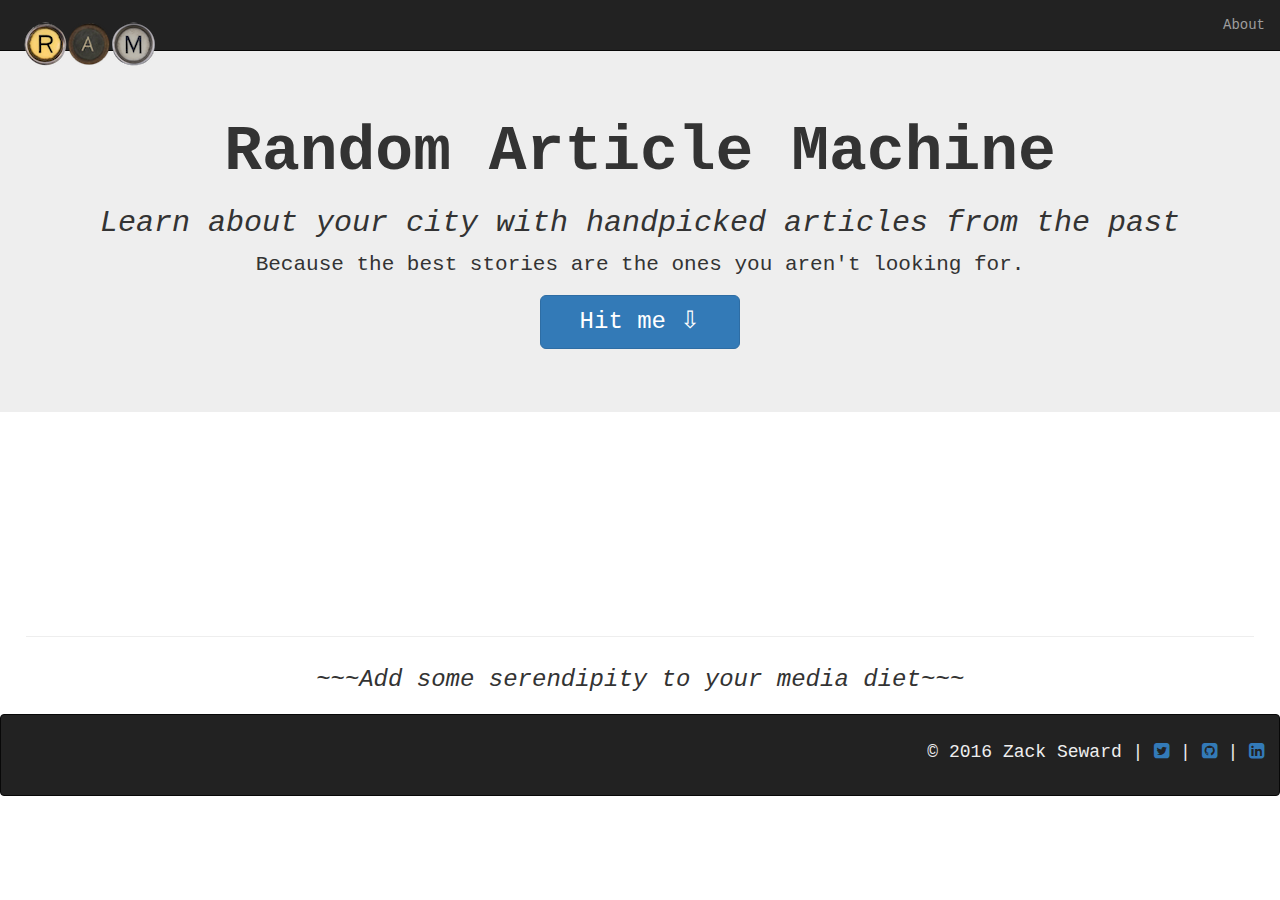
<file: index.html>
<!DOCTYPE html>
<html>
	<head>
		<title>Random Article Machine</title>
		<link rel="stylesheet" type="text/css" href="https://maxcdn.bootstrapcdn.com/bootstrap/3.3.5/css/bootstrap.min.css" />
    <link rel="stylesheet" type="text/css" href="https://maxcdn.bootstrapcdn.com/font-awesome/4.4.0/css/font-awesome.min.css" />
		<link rel="stylesheet" type="text/css" href="assets/styles.css" />
		<script src="https://code.jquery.com/jquery-2.1.4.js"></script>
		<script src="assets/scripts.js"></script>
		<link rel="shortcut icon" href="favicon.ico" type="image/x-icon">
		<!-- <link rel="icon" href="/favicon.ico" type="image/x-icon"> -->
		<meta charset="UTF-8">
		<meta name="viewport" content="width=device-width, initial-scale=1">
	</head>
  <body>
		<nav class="navbar navbar-inverse navbar-fixed-top">
		  <div class="container-fluid">
		    <div class="navbar-header">
		      <button type="button" class="navbar-toggle collapsed" data-toggle="collapse" data-target="#bs-example-navbar-collapse-1" aria-expanded="false">
		        <span class="sr-only">Toggle navigation</span>
		        <span class="icon-bar"></span>
		        <span class="icon-bar"></span>
		        <span class="icon-bar"></span>
		      </button>
		      <a class="navbar-brand" href="index.html"><img class="logo" alt="RAM" src="images/ram.png"></a>
		    </div>
		    <!-- Collect the nav links, forms, and other content for toggling -->
		    <div class="collapse navbar-collapse" id="bs-example-navbar-collapse-1">
		      <ul class="nav navbar-nav navbar-right">
		        <li><a href="about.html">About</a></li>
		      </ul>
		    </div><!-- /.navbar-collapse -->
		  </div><!-- /.container-fluid -->
		</nav>
		<div class="jumbotron">
		  <h1>Random Article Machine</h1>
				<h2><em>Learn about your city with handpicked articles from the past</em></h2>
					<p>Because the best stories are the ones you aren't looking for.</p>
		  <p><a class="btn btn-primary btn-lg" href="#" role="button" id="hitme">Hit me &#8681;</a></p>
		</div>

		<div class="page-header" id="story"></div>

    <div class="kicker">
      <h3><em>~~~Add some serendipity to your media diet~~~</em></h3>
    </div>

    <div class="navbar navbar-inverse navbar-bottom footer-bottom">
			<div class="container-fluid">
				<div class="footer">
					<p>&copy; 2016 Zack Seward | <a href="https://twitter.com/zackseward/" target="_blank"><i class="fa fa-twitter-square"></i></a> | <a href="https://github.com/zackseward/" target="_blank"><i class="fa fa-github-square"></i></a> | <a href="https://www.linkedin.com/in/zackseward" target="_blank"><i class="fa fa-linkedin-square"></i></a></p>
		    </div>
		  </div>
		</div>
		<script src="https://maxcdn.bootstrapcdn.com/bootstrap/3.3.5/js/bootstrap.min.js"></script>
		<script>
		  (function(i,s,o,g,r,a,m){i['GoogleAnalyticsObject']=r;i[r]=i[r]||function(){
		  (i[r].q=i[r].q||[]).push(arguments)},i[r].l=1*new Date();a=s.createElement(o),
		  m=s.getElementsByTagName(o)[0];a.async=1;a.src=g;m.parentNode.insertBefore(a,m)
		  })(window,document,'script','//www.google-analytics.com/analytics.js','ga');

		  ga('create', 'UA-72983402-1', 'auto');
		  ga('send', 'pageview');

		</script>
	</body>
</html>
</file>
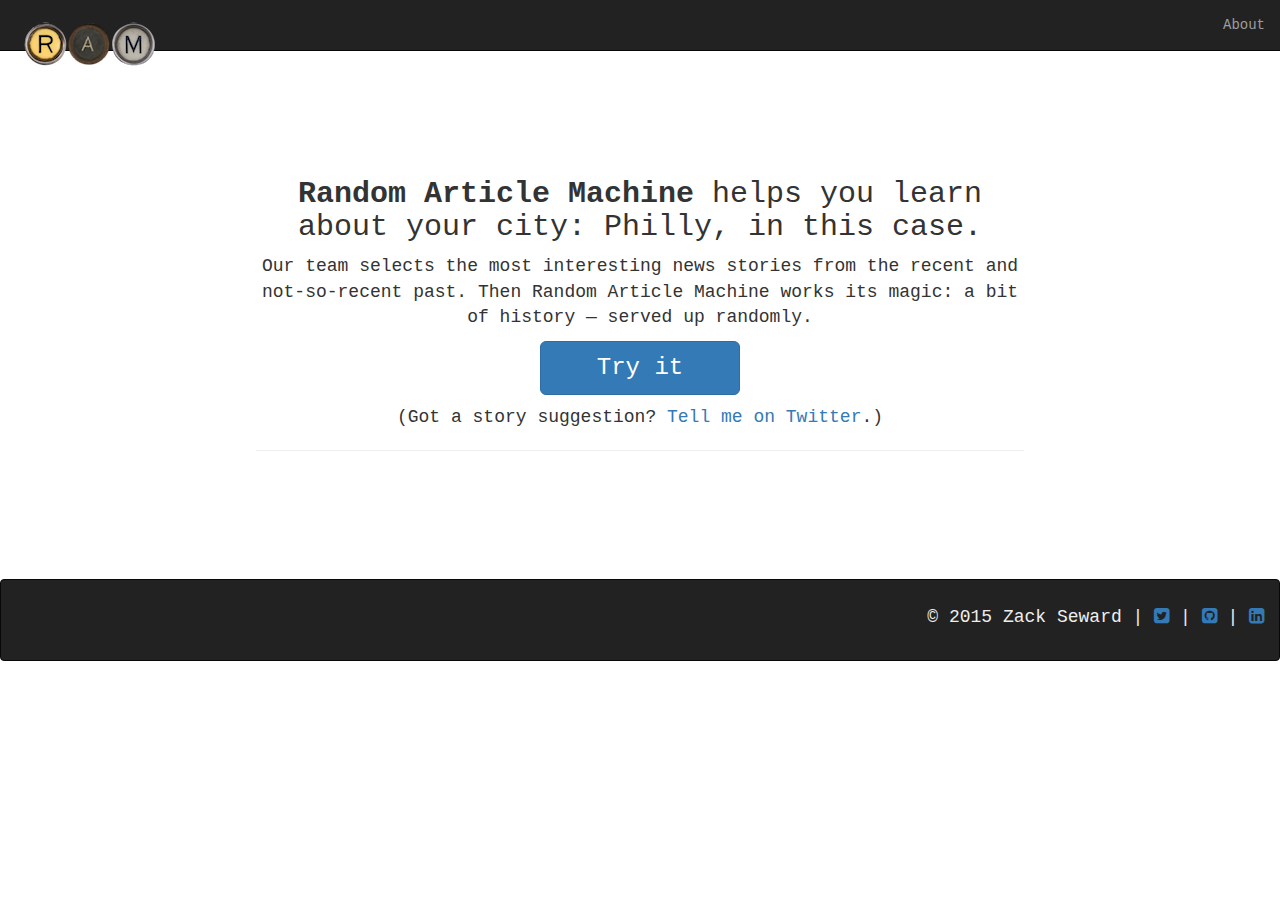
<file: about.html>
<!DOCTYPE html>
<html>
	<head>
		<title>Random Article Machine</title>
		<link rel="stylesheet" type="text/css" href="https://maxcdn.bootstrapcdn.com/bootstrap/3.3.5/css/bootstrap.min.css" />
    <link rel="stylesheet" type="text/css" href="https://maxcdn.bootstrapcdn.com/font-awesome/4.4.0/css/font-awesome.min.css" />
		<link rel="stylesheet" type="text/css" href="assets/styles.css" />
		<script src="https://code.jquery.com/jquery-2.1.4.js"></script>
		<script src="assets/scripts.js"></script>
		<link rel="shortcut icon" href="favicon.ico" type="image/x-icon">
		<!-- <link rel="icon" href="/favicon.ico" type="image/x-icon"> -->
		<meta charset="UTF-8">
		<meta name="viewport" content="width=device-width, initial-scale=1">
	</head>
  <body>
		<nav class="navbar navbar-inverse navbar-fixed-top">
		  <div class="container-fluid">
		    <div class="navbar-header">
		      <button type="button" class="navbar-toggle collapsed" data-toggle="collapse" data-target="#bs-example-navbar-collapse-1" aria-expanded="false">
		        <span class="sr-only">Toggle navigation</span>
		        <span class="icon-bar"></span>
		        <span class="icon-bar"></span>
		        <span class="icon-bar"></span>
		      </button>
		      <a class="navbar-brand" href="index.html"><img class="logo" alt="RAM" src="images/ram.png"></a>
		    </div>
		    <!-- Collect the nav links, forms, and other content for toggling -->
		    <div class="collapse navbar-collapse" id="bs-example-navbar-collapse-1">
		      <ul class="nav navbar-nav navbar-right">
		        <li><a href="about.html">About</a></li>
		      </ul>
		    </div><!-- /.navbar-collapse -->
		  </div><!-- /.container-fluid -->
		</nav>
    <div class="page-header">
      <h2><strong>Random Article Machine</strong> helps you learn about your city: Philly, in this case.</h2>
      <p>Our team selects the most interesting news stories from the recent and not-so-recent past. Then Random Article Machine works its magic: a bit of history — served up randomly.</p>
      <p><a class="btn btn-primary btn-lg" href="index.html" role="button">Try it</a></p>
			<p>(Got a story suggestion? <a href="https://twitter.com/zackseward/" target="_blank">Tell me on Twitter</a>.)</p>
      <!-- <p>Publishers, maybe your story archive is next...</p> -->
    </div>
    <div class="navbar navbar-inverse navbar-bottom footer-bottom">
			<div class="container-fluid">
				<div class="footer">
					<p>&copy; 2015 Zack Seward | <a href="https://twitter.com/zackseward/" target="_blank"><i class="fa fa-twitter-square"></i></a> | <a href="https://github.com/zackseward/" target="_blank"><i class="fa fa-github-square"></i></a> | <a href="https://www.linkedin.com/in/zackseward" target="_blank"><i class="fa fa-linkedin-square"></i></a></p>
		    </div><!-- /.navbar-collapse -->
		  </div><!-- /.container-fluid -->
		</div>
		<script src="https://maxcdn.bootstrapcdn.com/bootstrap/3.3.5/js/bootstrap.min.js"></script>
		<script>
		  (function(i,s,o,g,r,a,m){i['GoogleAnalyticsObject']=r;i[r]=i[r]||function(){
		  (i[r].q=i[r].q||[]).push(arguments)},i[r].l=1*new Date();a=s.createElement(o),
		  m=s.getElementsByTagName(o)[0];a.async=1;a.src=g;m.parentNode.insertBefore(a,m)
		  })(window,document,'script','//www.google-analytics.com/analytics.js','ga');

		  ga('create', 'UA-72983402-1', 'auto');
		  ga('send', 'pageview');

		</script>
	</body>
</html>
</file>
<file: assets/styles.css>
body {
  font-family: courier;
  padding-top: 50px;
}

h1 {
  font-weight: bold;
}

p {
  font-size: 18px;
}

.jumbotron {
  font-weight: bold;
  margin-bottom: 0px;
  margin-top: 0px;
  /*background-image: url("../images/papers.jpg");
  background-position: 0% 25%;*/
  background-size: cover;
  background-repeat: no-repeat;
  background-attachment: fixed;
  text-align: center;
}

.page-header {
  text-align: center;
  margin: 10% 20%;
  /*margin: 20vw 40vw;*/
}


.kicker {
  text-align: center;
  padding: 10px;
}

#story {
  text-align: center;
  font-size: 18px;
  /*margin: 0 auto;*/
  margin: auto 2vw;
  padding-left: 40px;
  padding-right: 40px;
  min-height: 225px;
}



.footer {
  margin: 0;
  height: 80px;
  color: #EEEEEE;
  font-size: 20px;
  padding-top: 25px;
  float: right;
}

.btn-lg {
  width: 200px;
  font-size: 24px;
}
</file>
